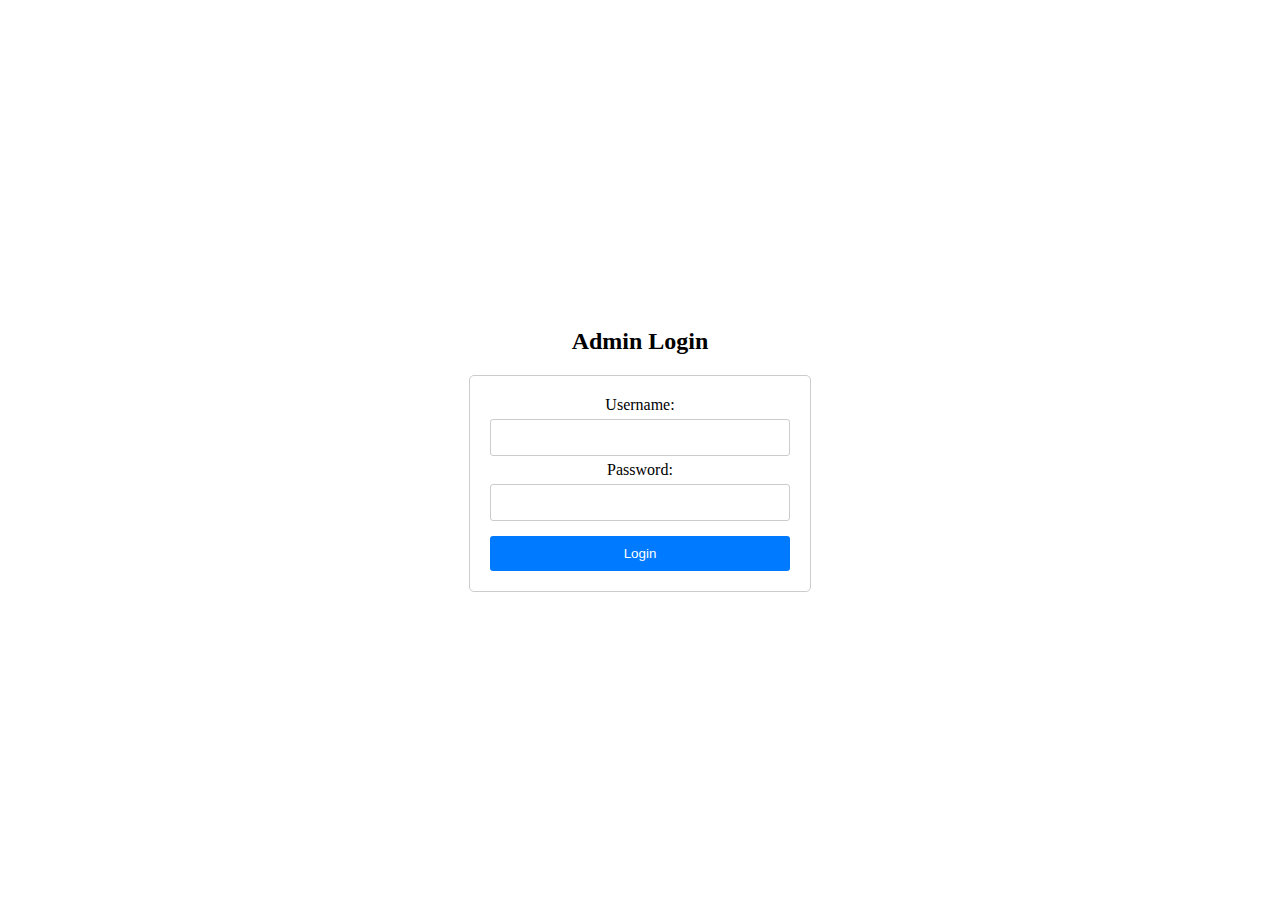
<file: log-in-admin.html>
<!DOCTYPE html>
<html lang="en">
<head>
    <meta charset="UTF-8">
    <meta name="viewport" content="width=device-width, initial-scale=1.0">
    <title>Admin Login</title>
    <style>
      body {
          display: flex;
          justify-content: center;
          align-items: center;
          height: 100vh;
          margin: 0;
      }
      form {
          border: 1px solid #ccc;
          padding: 20px;
          border-radius: 5px;
          width: 300px;
      }
      input[type="text"],
      input[type="password"] {
          width: 100%;
          padding: 10px;
          margin: 5px 0;
          border: 1px solid #ccc;
          border-radius: 3px;
          box-sizing: border-box;
      }
      input[type="submit"] {
          width: 100%;
          padding: 10px;
          margin-top: 10px;
          background-color: #007bff;
          color: #fff;
          border: none;
          border-radius: 3px;
          cursor: pointer;
      }
      input[type="submit"]:hover {
          background-color: #0056b3;
      }
  </style>
</head>

<body>
    <center>
      <h2 style="text-align: center;">Admin Login</h2>
        <form action="login.php" method="post">
        <label for="username">Username:</label><br>
        <input type="text" id="username" name="username" required><br>
        <label for="password">Password:</label><br>
        <input type="password" id="password" name="password" required><br>
        <input type="submit" value="Login">
        </form>
    </center>
</body>
</html>
</file>
